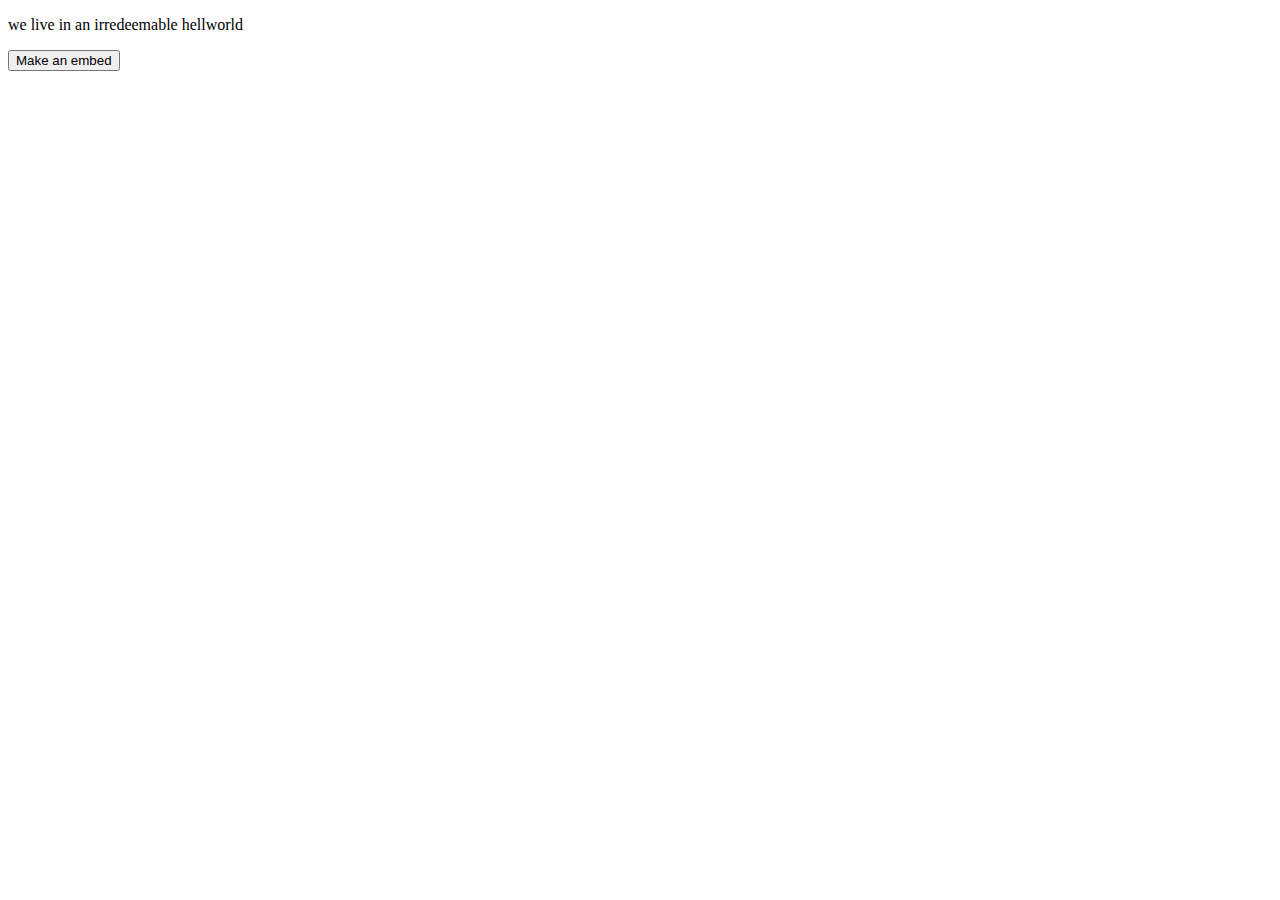
<file: pastebee/static/index.html>
<!DOCTYPE html>
<html lang="en">

<head>
	<meta charset="UTF-8">
	<meta http-equiv="X-UA-Compatible" content="IE=edge">
	<meta name="viewport" content="width=device-width, initial-scale=1.0">
	<title>Pastebee</title>
</head>

<body>
	<p>we live in an irredeemable hellworld</p>
	<a href="/embed"><button>Make an embed</button></a>
</body>

</html>
</file>
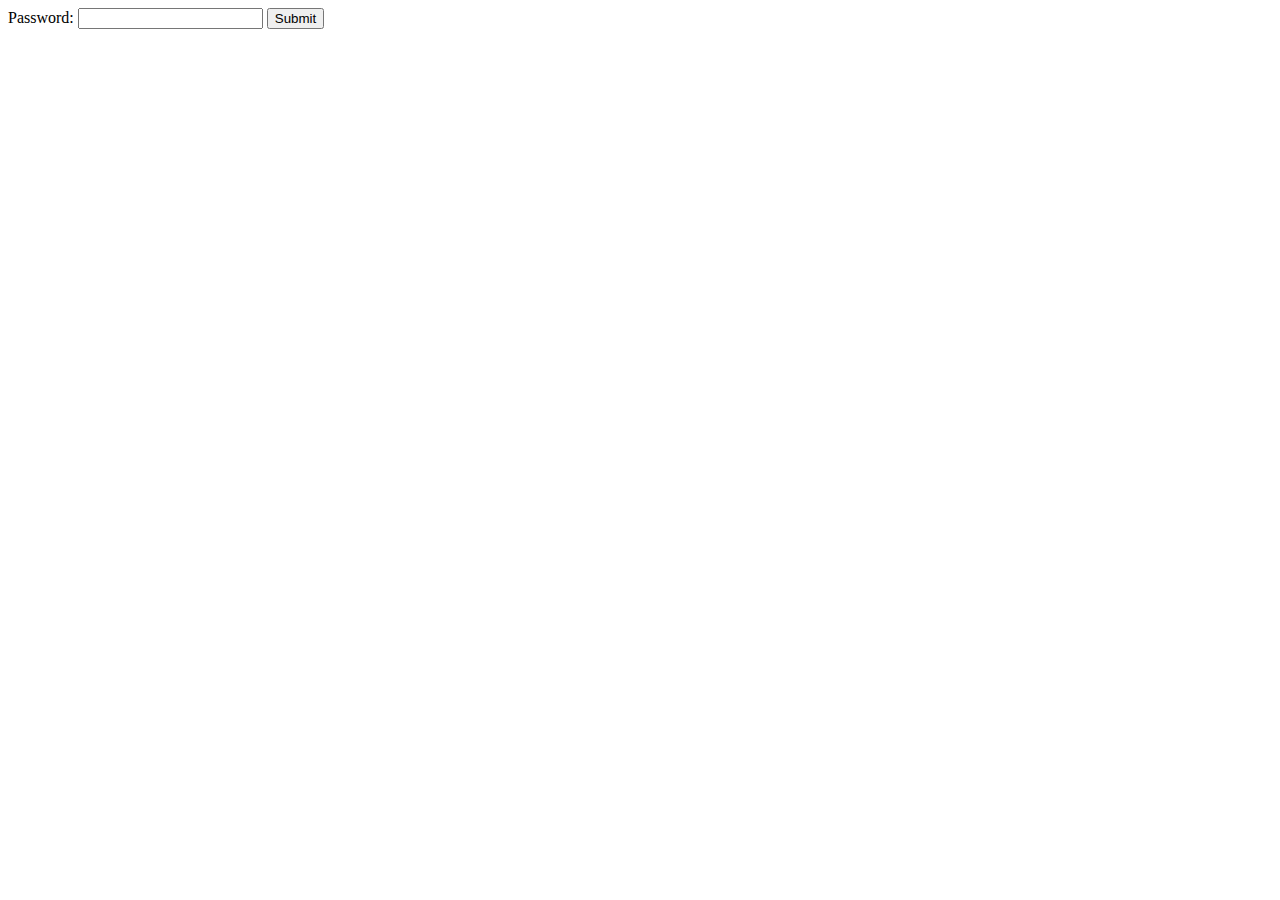
<file: pastebee/static/auth/login.html>
<!DOCTYPE html>
<html lang="en">

<head>
	<meta charset="UTF-8">
	<meta http-equiv="X-UA-Compatible" content="IE=edge">
	<meta name="viewport" content="width=device-width, initial-scale=1.0">
	<title>Log In</title>
</head>

<body>
	<form method="post" action="/login">
		<label for="password">Password: </label>
		<input type="password" name="password" id="password">
		<input type="submit" value="Submit">
	</form>
</body>

</html>
</file>
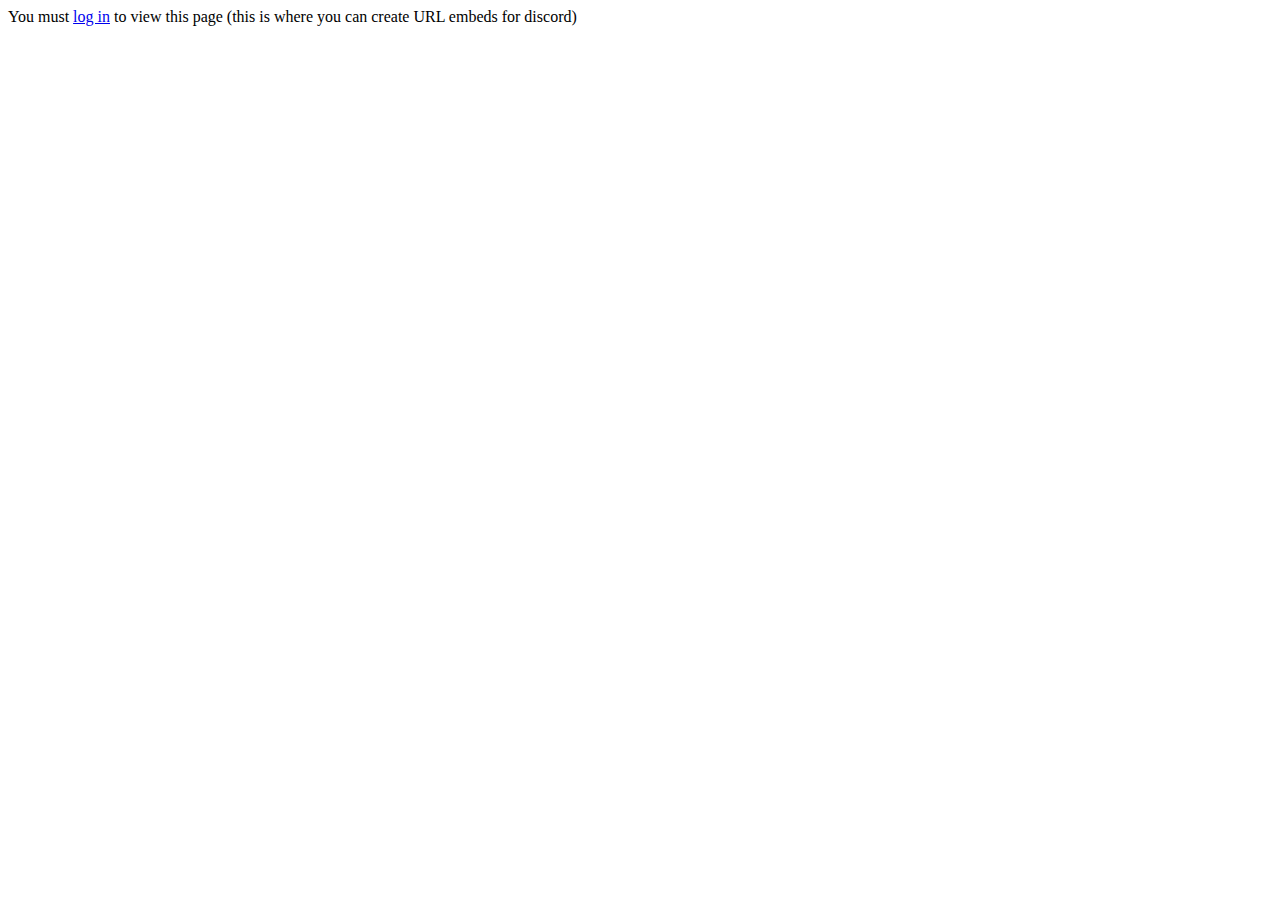
<file: pastebee/static/embeds/noauth.html>
<!DOCTYPE html>
<html lang="en">

<head>
	<meta charset="UTF-8">
	<meta http-equiv="X-UA-Compatible" content="IE=edge">
	<meta name="viewport" content="width=device-width, initial-scale=1.0">
	<title>Log in</title>
</head>

<body>
	You must <a href="/login">log in</a> to view this page (this is where you can create URL embeds for discord)
</body>

</html>
</file>
